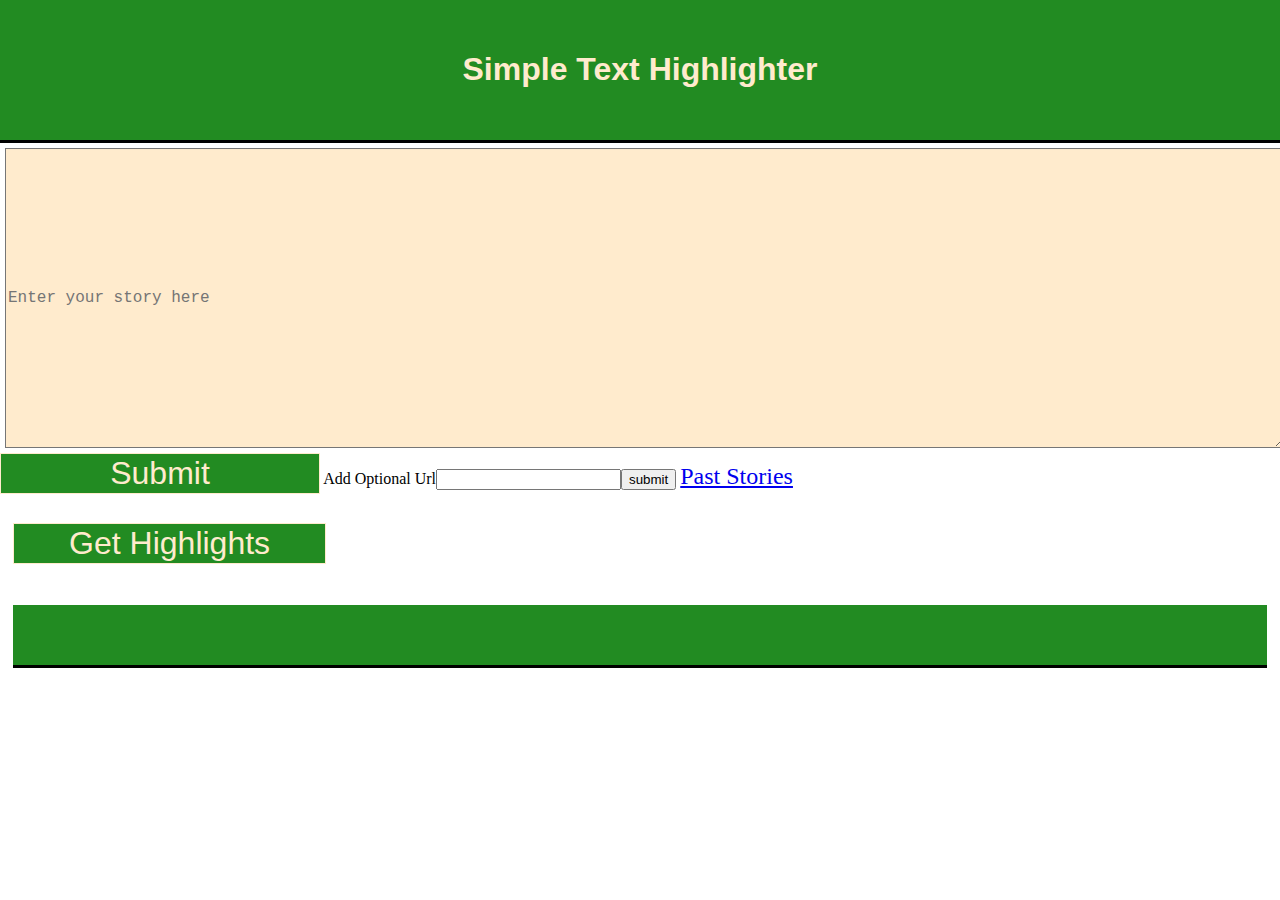
<file: index.html>
<!DOCTYPE html>
<html lang="en">
<head>
    <meta charset="UTF-8">
    <meta name="viewport" content="width=device-width, initial-scale=1.0">
    <title>Highlighter</title>
    <link rel="stylesheet" href="style.css">
</head>
<body>
    <header> 
        <p id="headline"></p>
        <h1>Simple Text Highlighter </h1>
    </header>
    <!-- <textarea name="" id="myText" cols="80" rows="50"></textarea> -->
    <textarea name="" placeholder="Enter your story here"   id="myText" cols="30" rows="10"></textarea>
   
    <button  type="button" id="myButton" class="block">Submit</button>
    <label for="">Add Optional Url</label><input type="text" id="add-url"><button onclick="add_url()">submit</button>
    <a href="highlight_archive.html">Past Stories</a>

   
<div>  
    <p id="story-length"></p>
    <p id="story-here"></p>
   <button class="block" onclick="get_highlights()"> Get Highlights</button>

 


<ol id="highlights-here"></ol>  
<div id="archive_option"></div>
<footer></footer>
    <script src="index.js"></script>

</body>
</html>
</file>
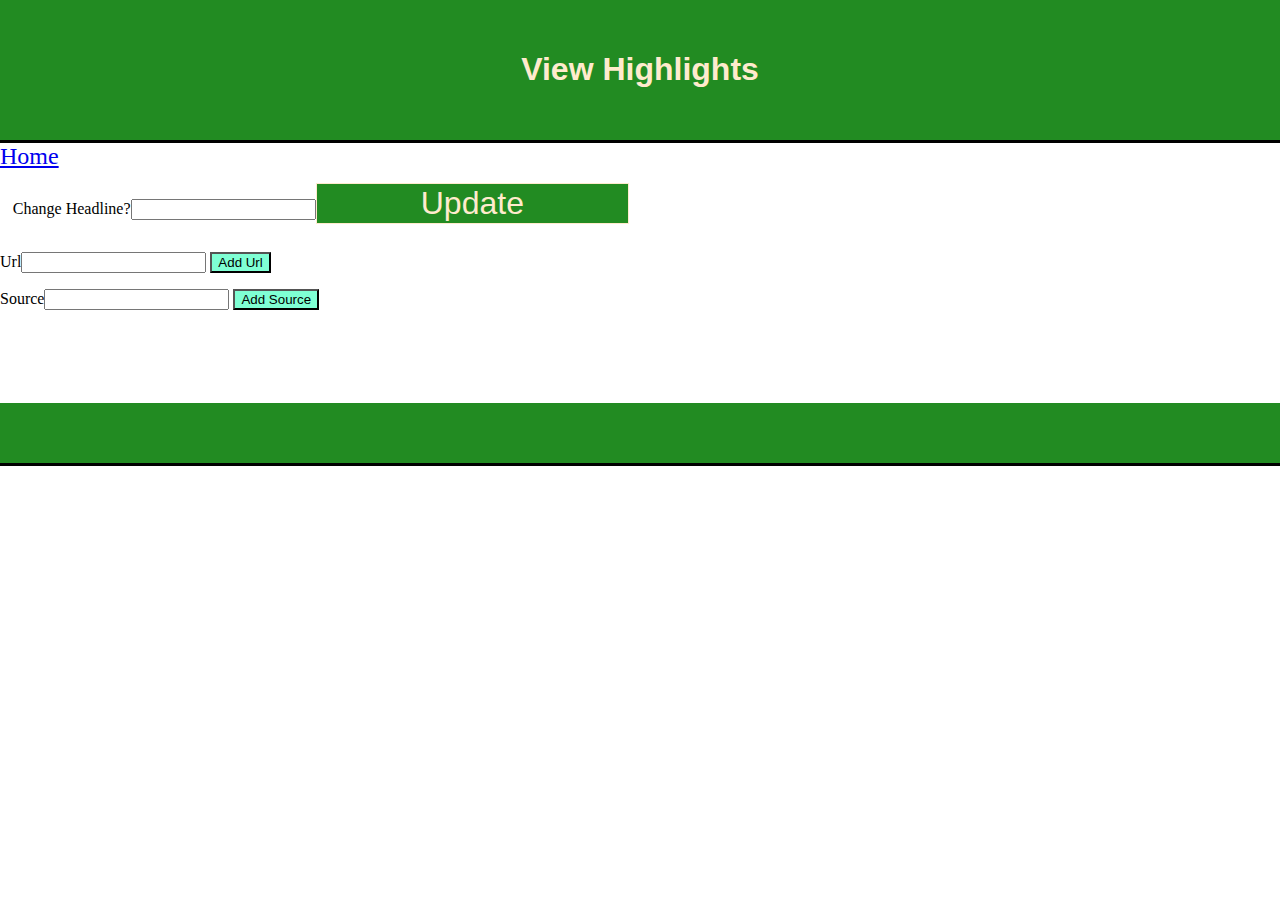
<file: view_highlights.html>
<!DOCTYPE html>
<html lang="en">
<head>
    <meta charset="UTF-8">
    <meta name="viewport" content="width=device-width, initial-scale=1.0">
    <title>View Highlights</title>
    <link rel="stylesheet" href="style.css">
</head>
<body onload="show_highlights()" >
    <header> 
        <p id="headline"></p>
        <h1>View Highlights </h1>
           <p id="source"></p>
    </header>
   

    <a href="index.html">Home</a>
    <div id="change-headline"></div>
    <p id="url"></p>
    <p id="source"></p>
 <p><label for="">Url</label><input type="text" id="add-url">  <button  class="copy" onclick="add_url()">Add Url</button></p>
 <p><label for="">Source</label><input type="text" id="add-source">  <button   class="copy" onclick="add_source()">Add Source</button></p>
    <p id="all-tags"></p>
    <!-- <button class="block" onclick="show_highlights()">Show Highlights</button> -->

    <p id="author"></p>
    <ol id="highlights-here"></ol>  
    <div id="added-notes"></div>
    <div id="add-notes"></div>
    <div id="archive_option"></div>
    <footer></footer>
    <script src="highlight_archive.js"></script>
</body>
</html>
</file>
<file: style.css>
html, body{
        margin: 0;
        padding: 0;
        overflow-x:hidden ;
    }
 
    body {
        background-color: white
    }
   
    header{
        background-color: forestgreen;
        padding: 30px;
        background-size: cover;
        color: blanchedalmond;
        font-family: Verdana, Geneva, Tahoma, sans-serif;
        text-align: center;
        border-bottom: solid black;
  

    }

    footer{
        background-color: forestgreen;
        padding: 30px;
        background-size: cover;
        color: blanchedalmond;
        font-family: Verdana, Geneva, Tahoma, sans-serif;
        text-align: center;
        border-bottom: solid black;
    }
    div {
        padding: 1%;

    }

    .copy{
        background-color: aquamarine;
        
    }

    #all-tags{
        font-style: italic;
    }
    .hide{
        display: none;
    }


     .block{
       
        width: 25%;
        height: 25%;
        border: 1px solid;
        background-size: cover; 
        background-color: forestgreen;
        color:blanchedalmond;
        font-size: 2rem; 
        text-align: center;
       
    
    }  

    
    .delete{
        width: 7%;
        height: 15%;
        color:blanchedalmond;
        background-size: cover;
        background-color:hotpink;
        font-size: 1rem;
        text-align: center;
    }


    .star{
        /* color:darkmagenta; */
        text-decoration: underline;
       
    }

    .star_button{
        width: 7%;
        height: 15%;
        color:black;
        background-size: cover;
        background-color:yellow;
        font-size: 1rem;
        text-align: center;
    }

  
  

     
    textarea{
        display: block;
        background-color: blanchedalmond;
        width: 100%;
        min-height: 300px;
        box-sizing: border-box;
        font-size: 1rem;
        color: blue;
        resize: both;
        align-content: center;
        margin: 5px;
    }
    
    textarea:hover{
        background-color: bisque;
    }

    .highlight{
        background-color: pink;
        text-decoration: underline;
    }
    
    
    a:hover{
        color:blueviolet
    }
    
    a{
        font-size: 1.5rem
    }
    
    li{
        font-size: 1.5rem;
    }

@media all and (max-width: 500px){

    body {
        background-color: white
    }
   

     .block{
        display: block;
        align-content: center;
        width: 100%;
        height: 25%;
        border: none;
        background-color: forestgreen;
        color:blanchedalmond;
        font-size: 2rem; 
        text-align: center;
        margin-top: 15%;
        /* margin: 20%; */
        
    }

    .block:hover{
        background-color: blue;
    }
     
    textarea{
        background-color: blanchedalmond;
        width: 100%;
        min-height: 300px;
        box-sizing: border-box;
        font-size: 0.5rem;
        resize: both;
        align-content: center;
    }

    .highlight{
        background-color: pink;
        text-decoration: underline;
    }
    
    
    a:hover{
        color:blueviolet;
        text-decoration: underline;
    }
    
    a{
        font-size: 1.5rem
    }
    
    li{
        font-size: 1.5rem;
    }
    
    
}
</file>
